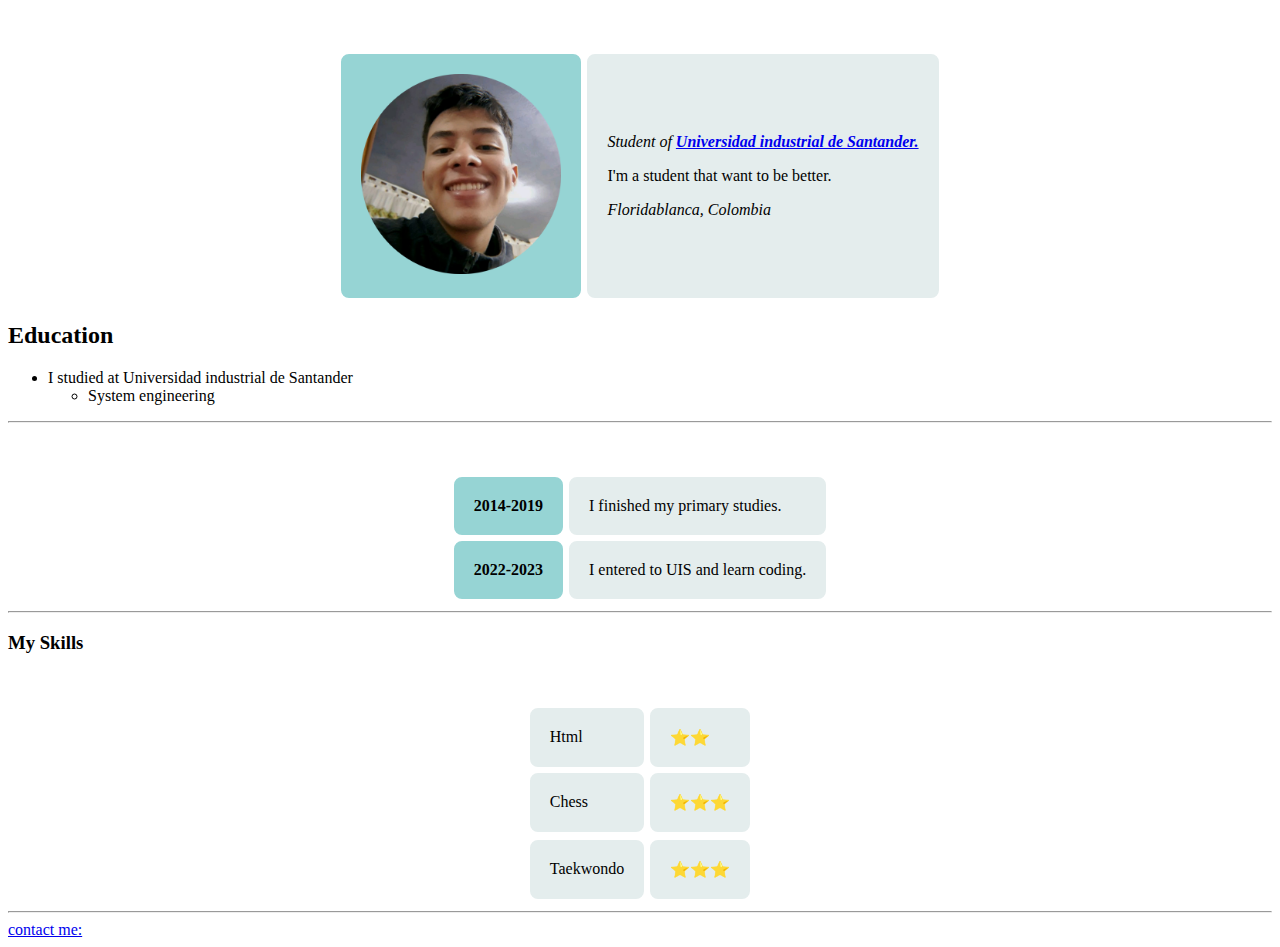
<file: index.html>
<!DOCTYPE html>
<html lang="en" dir="ltr">

<head>

  <meta charset="utf-8"> <!-- Para que se desplieguen los caracteres correctamente-->
  <title>Ricardo's Personal site</title>
  <link rel="stylesheet" href="Tabla.css">
</head>

<body>
  <table>
    <tr><!-- Así se crea una tabla-->

      <th><img src="Ricardojaimesimage.png" width="200" height="200"></th><!-- es como un td pero como lo puedo modificar con css cambia-->
      <td>
        <P><em> Student of <a href="https://uis.edu.co/es/" target="_blank"><strong>Universidad industrial de
                Santander.</strong></a></em></p>
        <p>I'm a student that want to be better.</p>
        <P><em>Floridablanca, Colombia</em></p>
      </td>

    </tr>
  </table>

  <h2> Education</h2>

  <ul type: square> <!-- Lista-->
    <li>I studied at Universidad industrial de Santander
      <ul type: circle>
        <li>System engineering</li>
    </li>
  </ul>
  </ul>

  <hr>

  <table>
    <tr>
      <th>2014-2019</th>
      <td> I finished my primary studies.</th>
    </tr>
    <tr>
      <th>2022-2023</td>
      <td> I entered to UIS and learn coding.</td>
    </tr>
  </table>

  <hr>

  <h3> My Skills</h3>
  <table>
    <tr>
      <td>Html </td>
      <td>⭐⭐</td>

    </tr>
    <tr>
      <td>Chess </td>
      <td>⭐⭐⭐</td>
    </tr>
    <tr></tr>
    <td> Taekwondo</td>
    <td>⭐⭐⭐</td>
    </tr>
  </table>

  <hr>

  <a href="contactme.html">contact me:</a>








</body>

</html>
</file>
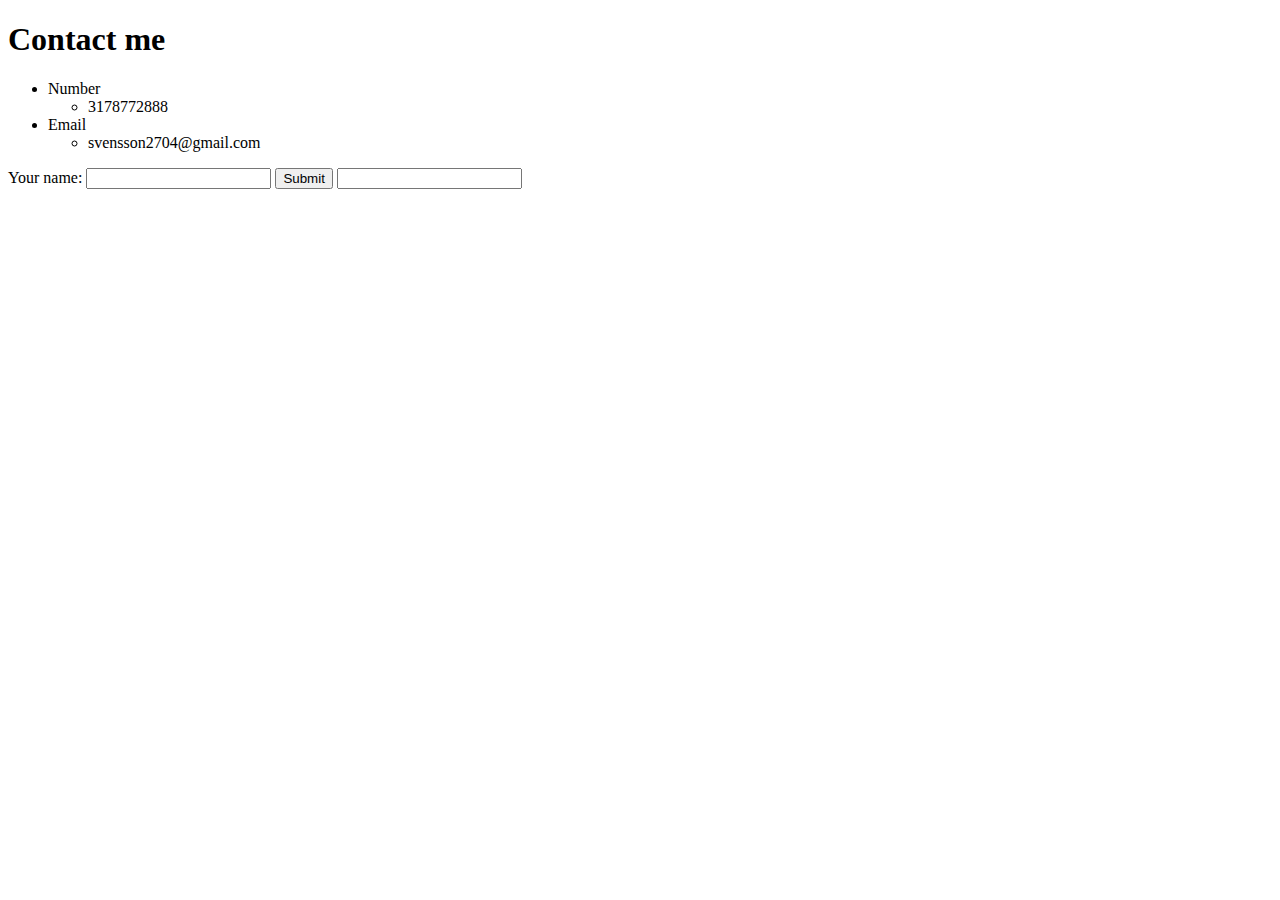
<file: contactme.html>
<!DOCTYPE html>
<html lang="en">

<head>
    <meta charset="UTF-8">

    <meta name="viewport" content="width=device-width, initial-scale=1.0">
    <title>Contact me</title>
</head>

<body>
    <h1>Contact me</h1>
    <ul type: square>
        <li>Number
          <ul type: circle>
            <li>3178772888</li>
        </ul>
        </li>
<li>Email
<ul type: circle>
                <li>svensson2704@gmail.com</li>
      </ul>
      </ul>
      <form action="index.html" method="post">
<label> Your name:</label>
<input type="text">
<input type="submit">
<input type="password">

      </form>
</body>


</html>
</file>
<file: Tabla.css>
table{
    margin-top: 50px; /* separación de arriba*/
    caption-side: bottom;
    margin-left: auto; /*siempre estará centrado aunque mueva la pestala*/
    margin-right: auto;

}

th{
    background-color: #96D4D4;
}
td{
    background-color: #e4eded;

}
th,td {
    border: 2px solid rgb(255, 255, 255);
    border-radius: 10px; /*separación de las letras en la tabla*/
    border-style: solid;
    padding-left:20px;
    padding-right: 20px;
    padding-top: 20px;
    padding-bottom: 20px;
}
</file>
